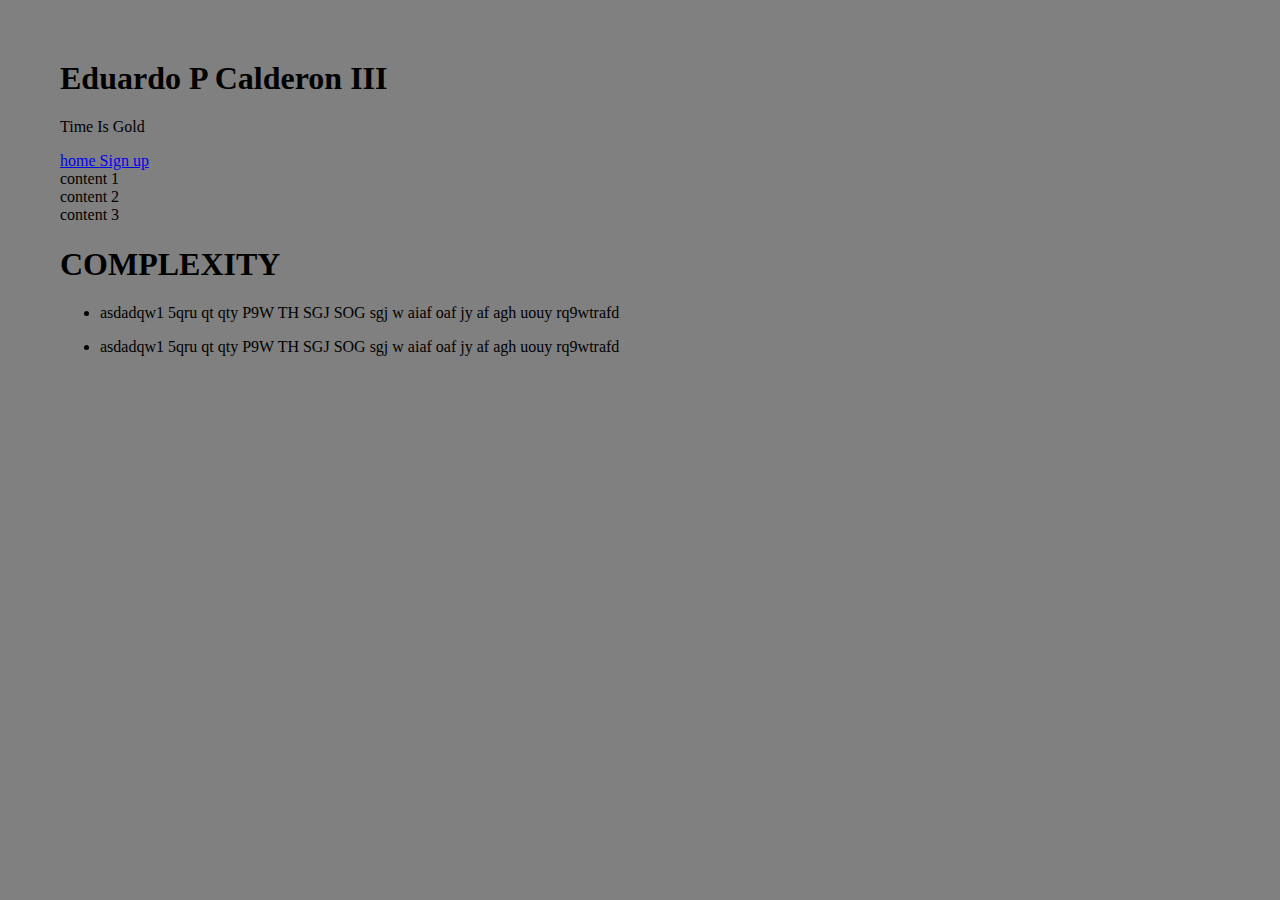
<file: index.html>
﻿<DOCTYPE html>
<html lang="en">
<head> 
         <meta charset="UTF-8">
         <link rel="stylesheet" type="text/css" href="MyStyle.css">
     <title>Home Page</title>
</head>
<body>
<h1>Eduardo P Calderon III</h1>
<p>Time Is Gold</p>
<div class="navbar">
<a href="Webdev Finals.html">home </a>
<a href="Sign UP Forms.html">Sign up</a>
</div>

<div class="container">
<div>content 1</div>
<div>content 2</div>
<div>content 3</div>
</div>

         <h1>COMPLEXITY</h1>
<p><p>

<div class="container">
                <ul>
                      <li>
                                 <p>asdadqw1 5qru qt  qty P9W TH  SGJ SOG sgj w
                                       aiaf oaf jy
                                   af agh uouy rq9wtrafd</p1>
                      </li>
              </ul>
</div>
 

<div class="container">
                <ul>
                      <li>
                                 <p>asdadqw1 5qru qt  qty P9W TH  SGJ SOG sgj w
                                       aiaf oaf jy
                                   af agh uouy rq9wtrafd</p1>
                      </li>
              </ul>
</div>
 




</body>
<html>
</file>
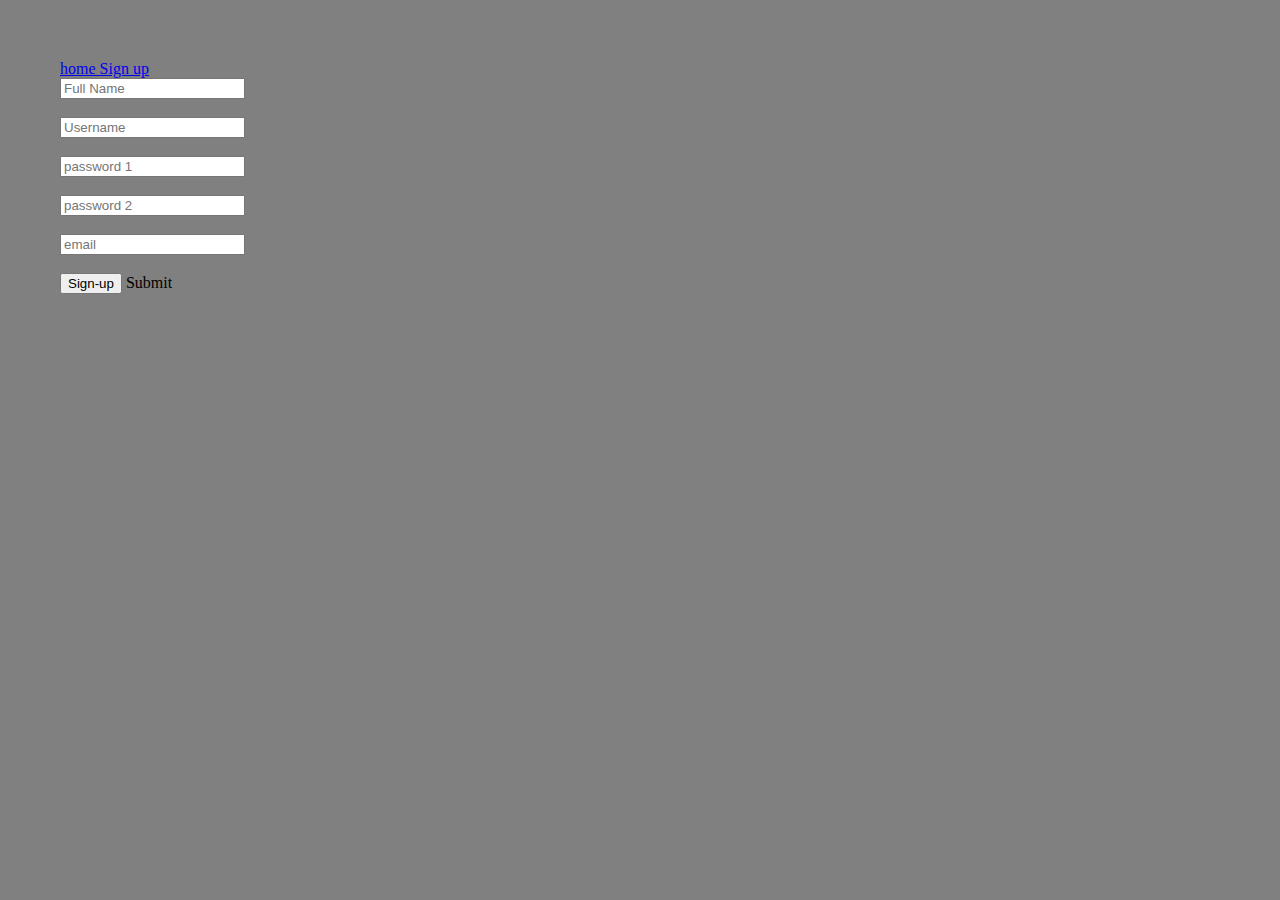
<file: Sign UP Forms.html>
<body>
      <meta charset="UTF-8">
      <link rel="stylesheet" type="text/css" href="MyStyle.css">
      <title>Sign up Form</title>

<form>
<div class="navbar">
<a href="index.html">home </a>
<a href="Sign UP Forms.html">Sign up</a>
</div>
    <input type="text"   placeholder="Full Name" name="Full Name" Checked>
<br><br>
    <input type= "text"    placeholder="Username"  name="Username" Checked>
<br><br> 
<input type="text"   placeholder="password 1" name="password"Checked>
<br><br>
<input type="text"   placeholder="password 2" name="password"Checked>
<br><br>
<input type="text"   placeholder="email" name="email"Checked>
<br><br>

<input id="button" type="submit" name="submit" value="Sign-up">


Submit



</form>
</body>
</file>
<file: MyStyle.css>
﻿body {
padding: 20px;
margin: 40px;
background-color:  grey;
}
.  navbar {
text-aling: center;
width: 0;
height: 0;
}
</file>
